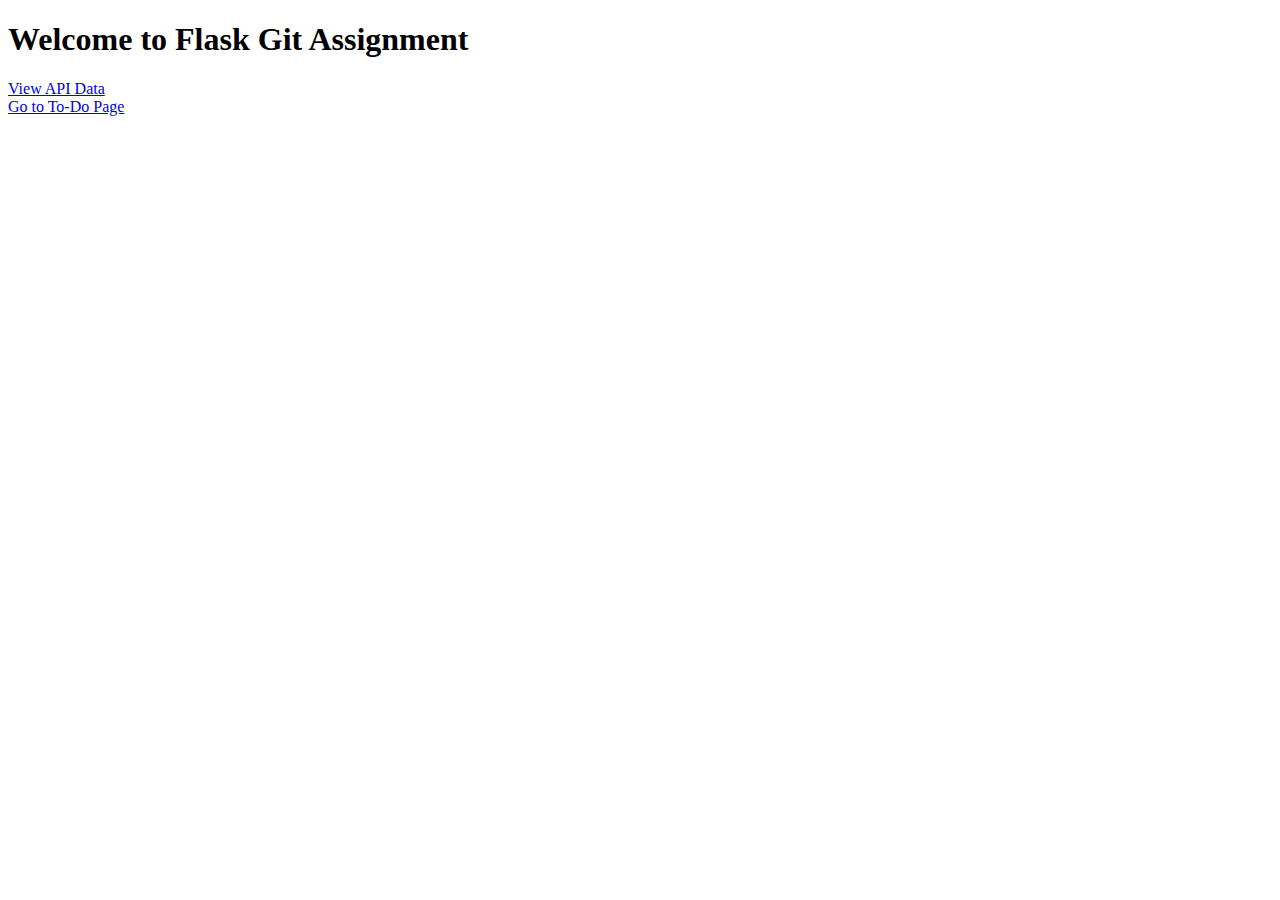
<file: templates/index.html>
<!DOCTYPE html>
<html>
<head>
  <title>Home - Flask Git Assignment</title>
</head>
<body>
  <h1>Welcome to Flask Git Assignment</h1>
  <a href="/api">View API Data</a><br>
  <a href="/todo">Go to To-Do Page</a>
</body>
</html>
</file>
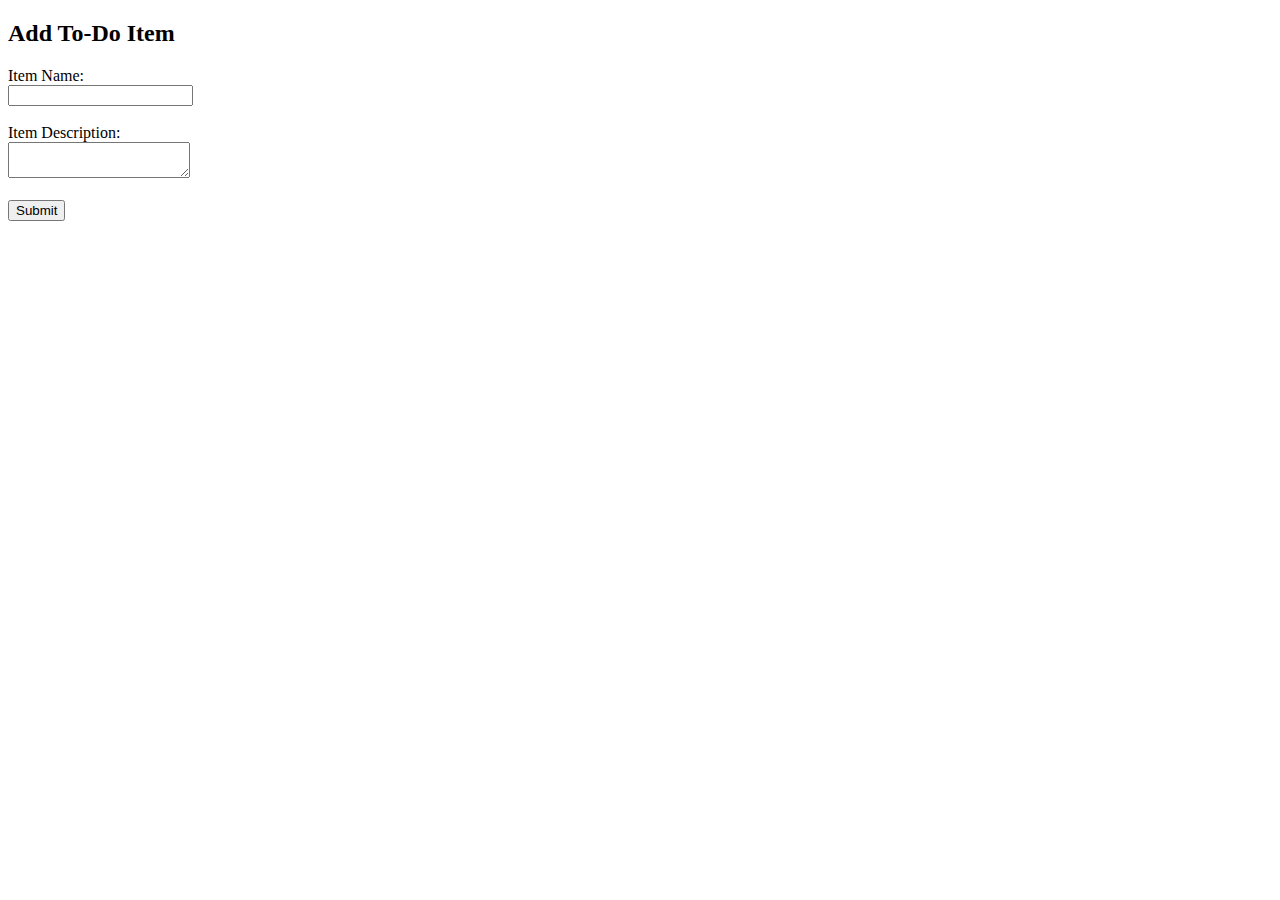
<file: templates/todo.html>
<!DOCTYPE html>
<html>
<head>
  <title>To-Do Page</title>
</head>
<body>
  <h2>Add To-Do Item</h2>
  <form id="todoForm">
    <label>Item Name:</label><br>
    <input type="text" id="itemName" name="itemName"><br><br>

    <label>Item Description:</label><br>
    <textarea id="itemDescription" name="itemDescription"></textarea><br><br>

    <button type="button" onclick="submitForm()">Submit</button>
  </form>

  <script>
    async function submitForm() {
      const data = {
        itemName: document.getElementById('itemName').value,
        itemDescription: document.getElementById('itemDescription').value
      };

      const res = await fetch('/submittodoitem', {
        method: 'POST',
        headers: { 'Content-Type': 'application/json' },
        body: JSON.stringify(data)
      });

      const result = await res.json();
      alert(result.message);
    }
  </script>
</body>
</html>
</file>
